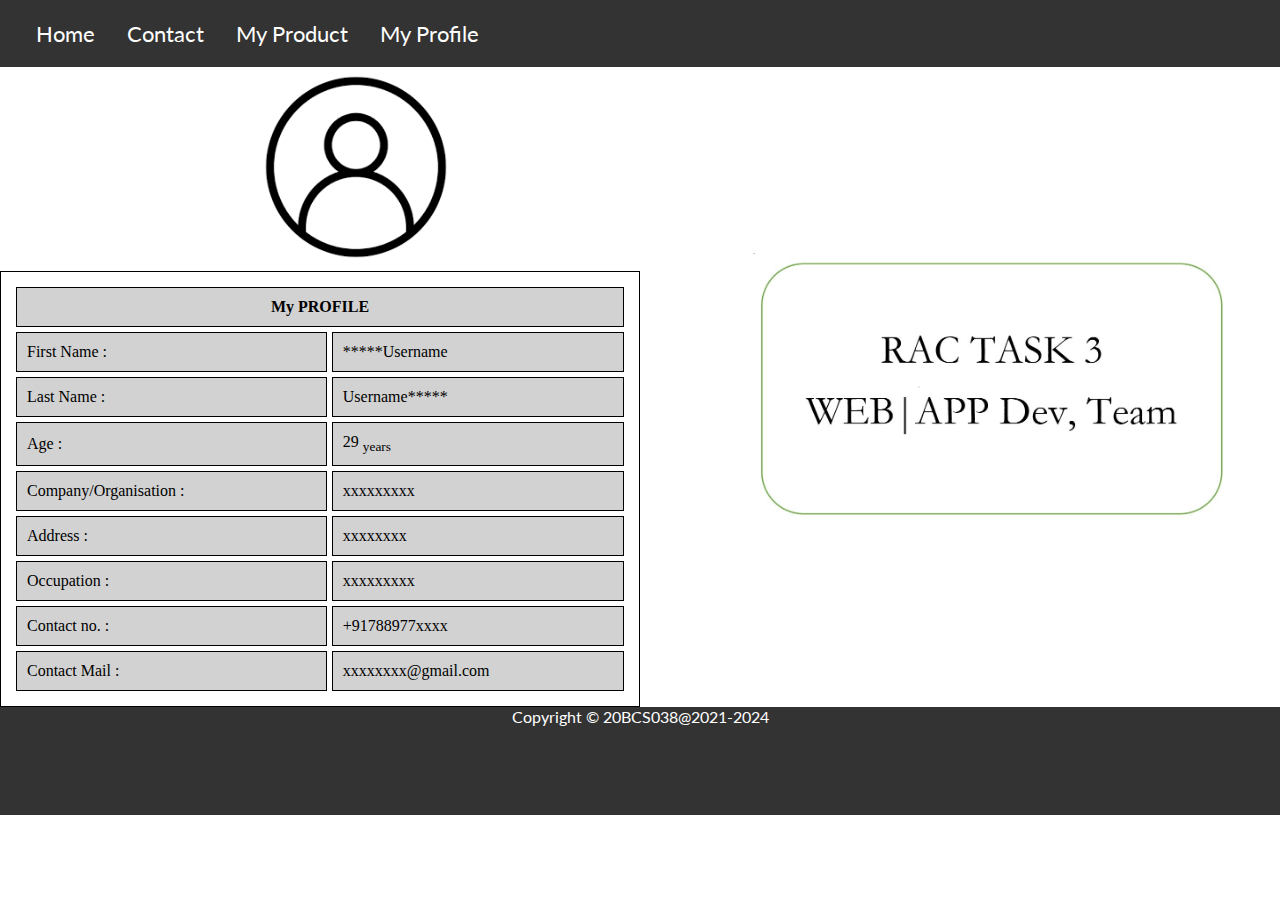
<file: MyProfile.html>
<!DOCTYPE html>
<html lang="en">
<head>
    <meta charset="UTF-8">
    <meta http-equiv="X-UA-Compatible" content="IE=edge">
    <meta name="viewport" content="width=device-width, initial-scale=1.0">
    <link rel="stylesheet" href="style.css">
    <link rel="stylesheet" href="util.css">
    <link rel="stylesheet" href="responsive.css"> 
    <title>My Profile</title>
</head>
<body>
    <header >
        <!-- Start of Navigation Bar -->
        <nav>
            <ul class="nav"> <!--Options Available on the navigation bar-->
                <li><a href="index.html">Home</a></li>
                <li><a href="Contact.html">Contact</a></li>
                <li><a href="MyProducts.html"><Menu:c>My Product</Menu:c></a></li>
                <li><a href="MyProfile.html"><Menu:c>My Profile</Menu:c></a></li>
            </ul> 
        </nav>
    </header> 
    <main>
        <section class="MYPRODUCT">            
            <div class="box"> <!--Displaying Profile picture-->
            <img src="myprof.jpg" alt="error">
            </div>   
                <!-- Table START -->
                <table>
                    <tr>
                        <th colspan="2">My PROFILE</th>
                    </tr>
                    <tr>
                        <td>First Name : </td>
                        <td>*****Username</td>
                    </tr>
                    <tr>
                        <td>Last Name : </td>
                        <td>Username*****</td>
                    </tr>
                    <tr>
                        <td>Age : </td>
                        <td>29 <sub>years</sub></td> 
                    </tr> 
                    <tr>
                        <td>Company/Organisation : </td>
                        <td>xxxxxxxxx</td>
                    </tr>
                
                    <tr>
                        <td>Address : </td>
                        <td>xxxxxxxx</td>
                    
                    </tr>
                    <tr>
                        <td>Occupation : </td>
                        <td>xxxxxxxxx</td> 
                    </tr>  
                    <tr>
                        <td>Contact no. : </td>
                        <td>+91788977xxxx</td> 
                    </tr>
                    <tr>
                        <td>Contact Mail : </td>
                        <td>xxxxxxxx@gmail.com</td> 
                    </tr>     
                </table>
                <!-- Table END -->
            
        </section>
    </main>
    <!-- Footer stand -->
    <footer>
        <p class="footer">Copyright &copy; 20BCS038@2021-2024</p>
    </footer>
    <!-- Footer end -->
</body>
</html>
</file>
<file: style.css>
@import url('https://fonts.googleapis.com/css2?family=Lato:wght@300&display=swap');
@import url('https://fonts.googleapis.com/css2?family=Ubuntu:wght@300&display=swap');
*{
    padding: 0;
    margin: 0;    
}
header{
    background: #333333; 
    font-family: 'Lato', sans-serif;
}

nav{
    display: flex;
    height: auto;
}
nav ul {
    list-style-type: none;
    margin: 10px;
    padding: 10px;
    overflow: hidden;
    background-color: #333333;
    display: flex;
    flex-wrap: wrap;
    
}



nav li a {
    color: white;
    text-align: center;
    padding: 16px;
    text-decoration: none;
 }

nav ul li a:hover {
    background-color: grey;
}

.search{
    padding: 10px 10px;
    display: flex;
    align-items: center;
}

.search input{
    width: 30vw;
    height: 27px;
    border-radius: 5px;
    margin: 0 16px 0 56px;
    padding:0 12px;
}
hr{
    height: 50px;
    /* border-width: 5px; */
}
.search button{
    font-family: 'Lato', sans-serif;
    font-weight: 900;
}

.slider{ 
    width: 80vw;
    margin: 12px auto;
    overflow: hidden;
}
.headimg{
    align-items: center;
}
.Block{
    background-color: grey;
}
.card{
    margin :auto ;
    margin-top: 10px;
    font-family: 'Ubuntu', sans-serif;
    
    background-color:rgb(50, 50, 50);
    border-color: black;
    border: 7px;
}
.Card1{
    
    margin: auto;
    margin-top: 0px;
    font-family: 'Ubuntu', sans-serif;
    background-color: transparent;
    border-color: black;
    border: 7px;
}
.Cards1{

    display: flex; 
    flex-wrap: wrap;
    overflow: hidden;
    width: 100%;
    background-color: white;
    margin: auto;
    
}
section{
    background-color: white;
}
.cards{
    display: flex; 
    flex-wrap: wrap;
    overflow: hidden;
    /* padding: 10px 20px; */
    background-color: lightskyblue;
    width: 100%;
}
.MYPRODUCT{
    background-image: url(Rac1.jpg);
    background-repeat: no-repeat;
    background-position: right;
    background-size: 45%;

}
/* img {
    opacity: 0.7;
  }
  
img:hover {
    opacity: 1.0;
  } */
button:hover{
    opacity: 0.5
}
.card-item{
    display: flex;
    justify-content: center;
    flex-direction: column;
    margin: 0 auto;
    margin-top: 0px;
    width:90%;
    padding:auto;
    max-width: 250px;
    /* height: 100%; */
    background-color:#fff;
}

.card h2{
    font-family: Verdana, Geneva, Tahoma, sans-serif;
    font-size: xx-large;
}
.contact{
    background-color: white;
    color: white;
}
.box{ margin-left: 20%;
    /* min-height: calc(100vh - 58px - 12vh); */
    /* background-image: url(/test.html/myprof.jpg); */
    background-repeat: no-repeat;
    /* background-position-x: center; */
    align-items: center;
} 
.box img{
    width: 100%;
    max-width: 200px;
    margin: auto;
}
.container img{
    width: 100%;
    height: 100%;
}
h2{
    color: white;
    font-family: Verdana, Geneva, Tahoma, sans-serif;
    margin-bottom: 10px;

}
h3{
    color: black;
    padding: 10px 10px;
    background-color: lightskyblue;
    /* margin:5%; */
    margin-left: 0px;
    margin-right: 30px;
    /* max-width: 550px; */
    
}
h4{
    color: black;
    padding: 5px 5px;
    background-color: white;
    margin:10%;
    margin-left: 0px;
    margin-right: 30px;
}
/* .container1 {
    margin-top: 50%;
    min-height: calc(200vh - 100px - 100vh);
    background-image: url(/test.html/WH.jpg);
    background-repeat: no-repeat;
    background-position-x: center;
} */
.container2 {
    margin-left: 10%;
}
.lines{
    font-size: 15px;
    color: black;
    padding: 5px 10px;
    background-color: #fff ;
    border-color: black;
    /* opacity: 0.7; */
    margin-bottom: 0%;
}
.lines1{
    font-size: 15px;
    color: red;
    padding: 5px 10px;
    background-color: #fff ;
    border-color: black;
    /* opacity: 0.7; */
    margin-bottom: auto;
}
.lines:hover{
    /* opacity: 1.0; */
    background-color: black;
    color: white;
}
.cardprof {
    box-shadow: 0 4px 8px 0 rgba(0, 0, 0, 0.2);
    max-width: 500px;
    max-height: 100%;
    margin: auto;
    text-align: center;
    background-color: yellow;
  }
  /* Table */
table {   
    width: 50%; 
    border:1px solid black;
    padding: 10px;
    border-spacing: 5px;  
}
.cu{
    font-size: 50px;
}
tr{ 
    background-color: rgb(210, 210, 210);
    color: black;
    margin: 5px 2px;
    padding: 5px;
}
th {
    padding: 10px;
border: 1px solid black;}
td {
    padding: 10px;
    border: 1px solid black ;}   
.titleprof {
    color: grey;
    font-size: 25px;
}
.price{
    padding: 10px 10px;
    border: #000;
    background-color: white;
    color:black;
    margin-top: 30px;
}
  
.button2 {
    border: none;
    outline: 0;
    display: inline-block;
    padding: 8px;
    color: white;
    background-color: #000;
    text-align: center;
    cursor: pointer;
    width: 100%;
    font-size: 18px;
}
.proftitle{
    
    color: Black;
}
  
a {
    text-decoration: none;
    font-size: 22px;
    color: black;
}
  
.button2:hover2, a:hover {
    opacity: 0.7;
  }

footer{
    height: 12vh ;
    background-color: #333333; 
    color: white;
    font-family: 'Lato', sans-serif;
    text-align: center;
}
.Foot1{
    margin: 30%;
    margin-top: 25%;
}
</file>
<file: util.css>
.flex-all-center{
    display: flex;
    justify-content: center;
    align-items: center;
}

.btn{
    padding: 5px 10px;
    color: white;
    background: var(--main-bg-color);
    border: 2px solid white;
    border-radius: 7px;
    cursor: pointer; 
}
.button{
    padding: 5px 10px;
    color: white;
    background-color: black ;
    text-align: center;
    border: 2px solid white;
    cursor: pointer;
    margin-left: 45px;

}

.my-1{
    margin: 5px 0;
}

.my-2{
    margin: 26px 5px;
    margin-left: 10%;
}

.text-center{
    /* text-align: center; */
    margin-left: 40px;
}
</file>
<file: responsive.css>
@media screen and (max-width:1000px){
    .search{
        display: flex;
        margin: auto;
    }
}
@media screen and (max-width:1000px){

    

    .slider{
        height: 23vh;
    }
    nav{
        display: flex;
        flex-direction: column;
    }
    nav ul{
        justify-content: center;
    }

    .search{
        justify-content: center;
    }

    .search input{
        margin: 12px 16px;
    }

    
    .card-item img{ 
        width: 140px;
    }
}
</file>
